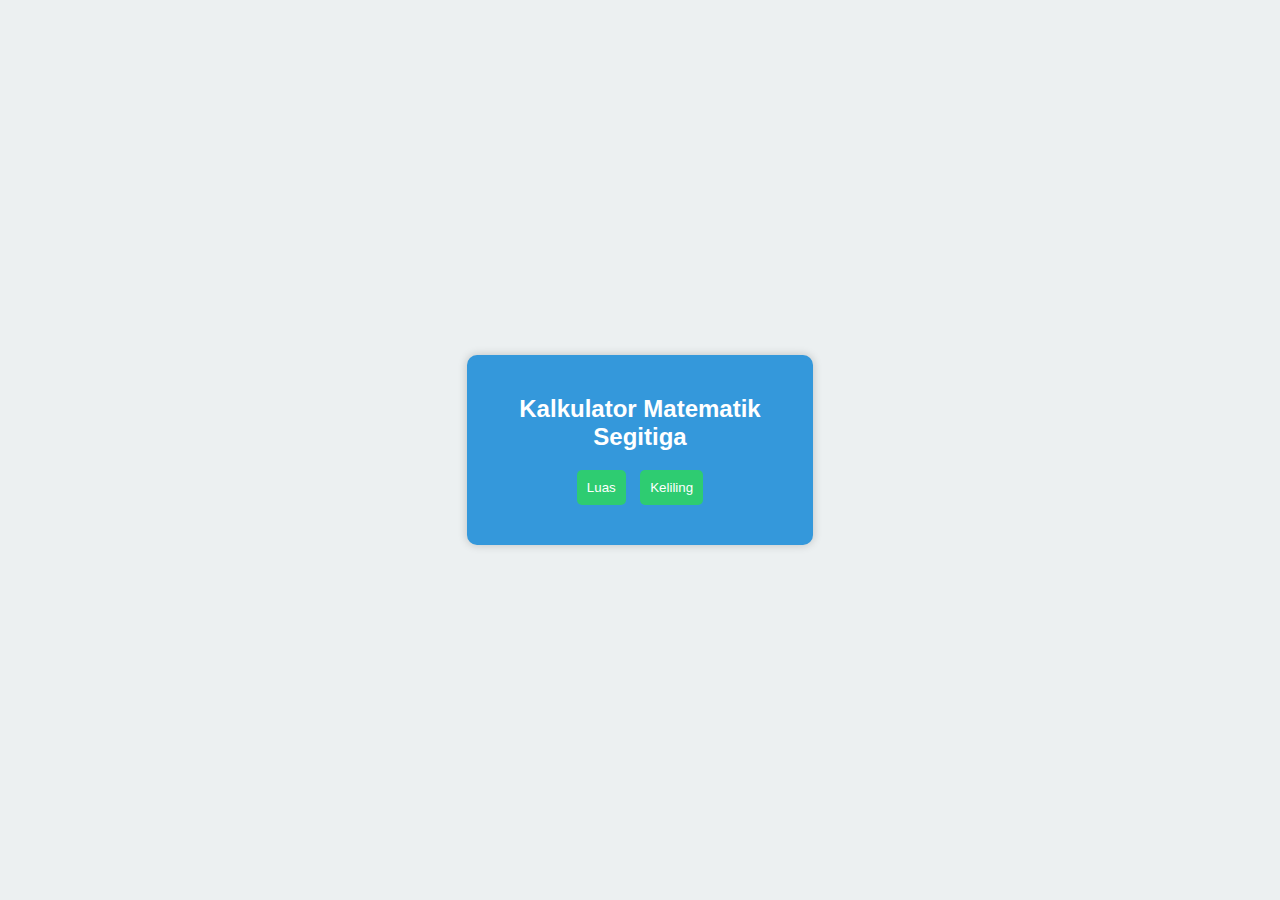
<file: index.html>
<!DOCTYPE html>
<html lang="id">
<head>
    <meta charset="UTF-8">
    <meta name="viewport" content="width=device-width, initial-scale=1.0">
    <link rel="stylesheet" href="css/style.css">
    <title>Kalkulator Matematik Segitiga</title>
</head>
<body>
    <div class="container">
        <div class="calculator">
            <h2 id="calculator-title">Kalkulator Matematik Segitiga</h2>

            <div class="menu">
                <button onclick="tampilkanLuas()">Luas</button>
                <button onclick="tampilkanKeliling()">Keliling</button>
            </div>

            <div id="luas-form" class="form">
                <div class="keterangan">
                    <p>Menghitung Luas Segitiga</p>
                </div>

                <div class="rumus">
                    <p>Rumus Luas = 1/2 x alas x tinggi</p>
                </div>

                <div class="input-group">
                    <label for="alas">Alas</label>
                    <input type="number" id="alas" placeholder="Masukkan Alas">
                </div>

                <div class="input-group">
                    <label for="tinggi">Tinggi</label>
                    <input type="number" id="tinggi" placeholder="Masukkan Tinggi">
                </div>

                <div class="proses">
                    <button id="hitung-btn" onclick="hitung()">Hitung</button>
                    <button id="reset-btn" onclick="reset()">Reset</button>
                </div>
            </div>

            <div id="keliling-form" class="form">
                <div class="keterangan">
                    <p>Menghitung Keliling Segitiga</p>
                </div>

                <div class="rumus">
                    <p>Rumus Keliling = sisi1 + sisi2 + sisi3</p>
                </div>

                <div class="input-group">
                    <label for="sisi1">Sisi 1</label>
                    <input type="number" id="sisi1" placeholder="Masukkan Sisi 1">
                </div>

                <div class="input-group">
                    <label for="sisi2">Sisi 2</label>
                    <input type="number" id="sisi2" placeholder="Masukkan Sisi 2">
                </div>

                <div class="input-group">
                    <label for="sisi3">Sisi 3</label>
                    <input type="number" id="sisi3" placeholder="Masukkan Sisi 3">
                </div>
                <div class="proses">
                    <button id="hitung-btn" onclick="hitung()">Hitung</button>
                    <button id="reset-btn" onclick="reset()">Reset</button>
                </div>
            </div>

            <div id="hasil">
                <p>Hasil Perhitungan</p>
                <p id="hasil-text"></p>
            </div>
        </div>
    </div>

    <script src="js/script.js"></script>
</body>
</html>
</file>
<file: css/style.css>
body {
    font-family: 'Segoe UI', Tahoma, Geneva, Verdana, sans-serif;
    margin: 0;
    display: flex;
    align-items: center;
    justify-content: center;
    height: 100vh;
    background-color: #ecf0f1;
}

.container {
    margin: 20px;
    display: flex;
    align-items: center;
    justify-content: center;
}

.calculator {
    width: 80%;
    max-width: 400px;
    padding: 20px;
    background-color: #3498db;
    border-radius: 10px;
    box-shadow: 0 0 10px rgba(0, 0, 0, 0.2);
    color: #fff;
    text-align: center;
}

.menu {
    margin-bottom: 20px;
}

.menu button {
    background-color: #2ecc71;
    color: #fff;
    padding: 10px;
    border: none;
    border-radius: 5px;
    cursor: pointer;
    margin: 0 5px;
}

.menu button:hover {
    background-color: #27ae60;
}


.proses button {
    width: 48%;
    padding: 10px;
    font-size: 16px;
    border: none;
    border-radius: 5px;
    cursor: pointer;
    margin-bottom: 10px;
}

#hitung-btn {
    background-color: #2980b9;
    color: #fff;
}

#hitung-btn:hover {
    background-color: #2c3e50;
}

#reset-btn {
    background-color: #f39c12;
    color: #fff;
}

#reset-btn:hover {
    background-color: #d35400;
}

.form {
    display: none;
}

.keterangan,
.rumus {
    margin: 20px 0;
}

.input-group {
    margin-bottom: 15px;
}

label {
    display: block;
    margin-bottom: 5px;
}

input {
    width: 100%;
    padding: 8px;
    box-sizing: border-box;
}

#hasil {
    display: none;
    margin-top: 20px;
    font-weight: bold;
}

#hasil-text {
    font-weight: normal;
}
</file>
